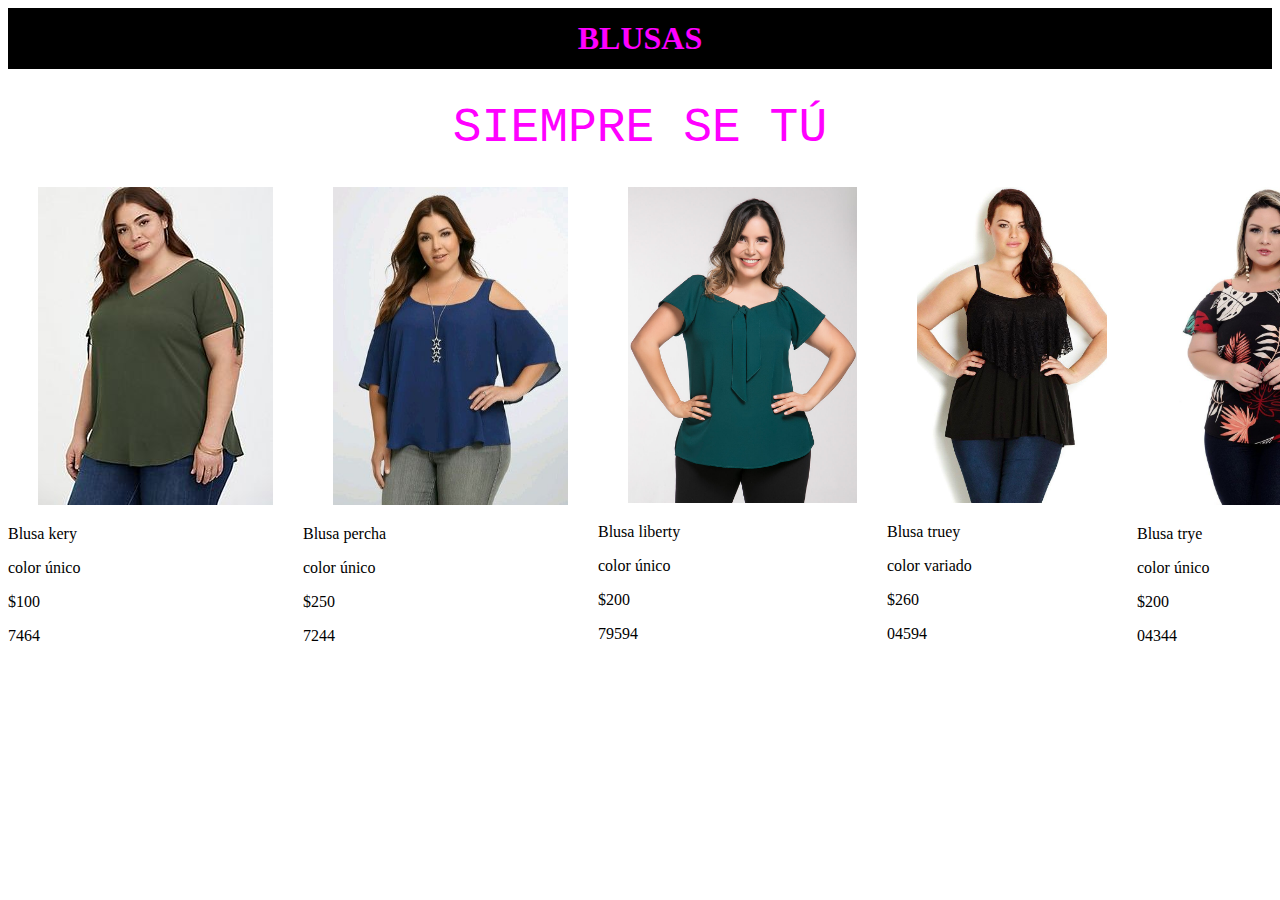
<file: blusas.html>
<!DOCTYPE html>
<html lang="en">

<head>
  <meta charset="UTF-8">
  <meta http-equiv="X-UA-Compatible" content="IE=edge">
  <meta name="viewport" content="width=device-width, initial-scale=1.0">
  <title>Document</title>
  <link rel="stylesheet" type="text/css" href="estilo/estilos.css">
</head>

<body>

  <div>
    <a href="index.html/blusas.html"></a>
  </div>
  <div class="page-nav">
    <h1>
      <center>BLUSAS</center>
    </h1>
  </div>



  </div>
  <main class="contenedor1">

    <center>
      <h1 class="nuestros-productos">SIEMPRE SE TÚ</h1>
    </center>
    <div class="productos">
      <div class="producto">
        <div class="producto-blanco">
          <img src="ropa/blusa1.jpg" alt="playa" width="235" HSPACE="30">

        </div>
        <div class="producto-informacion">
          <p class="producto-nombre">Blusa kery</p>
          <p class="producto-color"> color único</p>
          <p class="producto-precio">$100</p>
          <p class="producto-codigo">7464</p>

        </div>
      </div>
      <div class="producto">
        <div class="producto-blanco">
          <img src="ropa/blusa2.jpg" alt="playa" width="235" HSPACE="30">

        </div>
        <div class="producto-informacion">
          <p class="producto-nombre">Blusa percha</p>
          <p class="producto-color"> color único</p>
          <p class="producto-precio">$250</p>
          <p class="producto-codigo">7244</p>

        </div>
      </div>
      <div class="producto">
        <div class="producto-blanco">
          <img src="ropa/blusa3.jpg" alt="playa" width="229" HSPACE="30">

        </div>
        <div class="producto-informacion">
          <p class="producto-nombre">Blusa liberty</p>
          <p class="producto-color"> color único</p>
          <p class="producto-precio">$200</p>
          <p class="producto-codigo">79594</p>

        </div>
      </div>
      <div class="producto">
        <div class="producto-blanco">
          <img src="ropa/blusa4.jpg" alt="playa" width="190" HSPACE="30">

        </div>
        <div class="producto-informacion">
          <p class="producto-nombre">Blusa truey</p>
          <p class="producto-color"> color variado</p>
          <p class="producto-precio">$260</p>
          <p class="producto-codigo">04594</p>


        </div>
      </div>
      <div class="producto">
        <div class="producto-blanco">
          <img src="ropa/blusa5.jpg" alt="playa" width="212" HSPACE="30">

        </div>
        <div class="producto-informacion">
          <p class="producto-nombre">Blusa trye</p>
          <p class="producto-color"> color único</p>
          <p class="producto-precio">$200</p>
          <p class="producto-codigo">04344</p>


        </div>
      </div>
      <div class="producto">
        <div class="producto-blanco">
          <img src="ropa/blusa6.jpg" alt="playa" width="260" HSPACE="30">

        </div>
        <div class="producto-informacion">
          <p class="producto-nombre">Blusa bloop</p>
          <p class="producto-color"> color único</p>
          <p class="producto-precio">$200</p>
          <p class="producto-codigo">03444</p>

        </div>







</body>

</html>
</file>
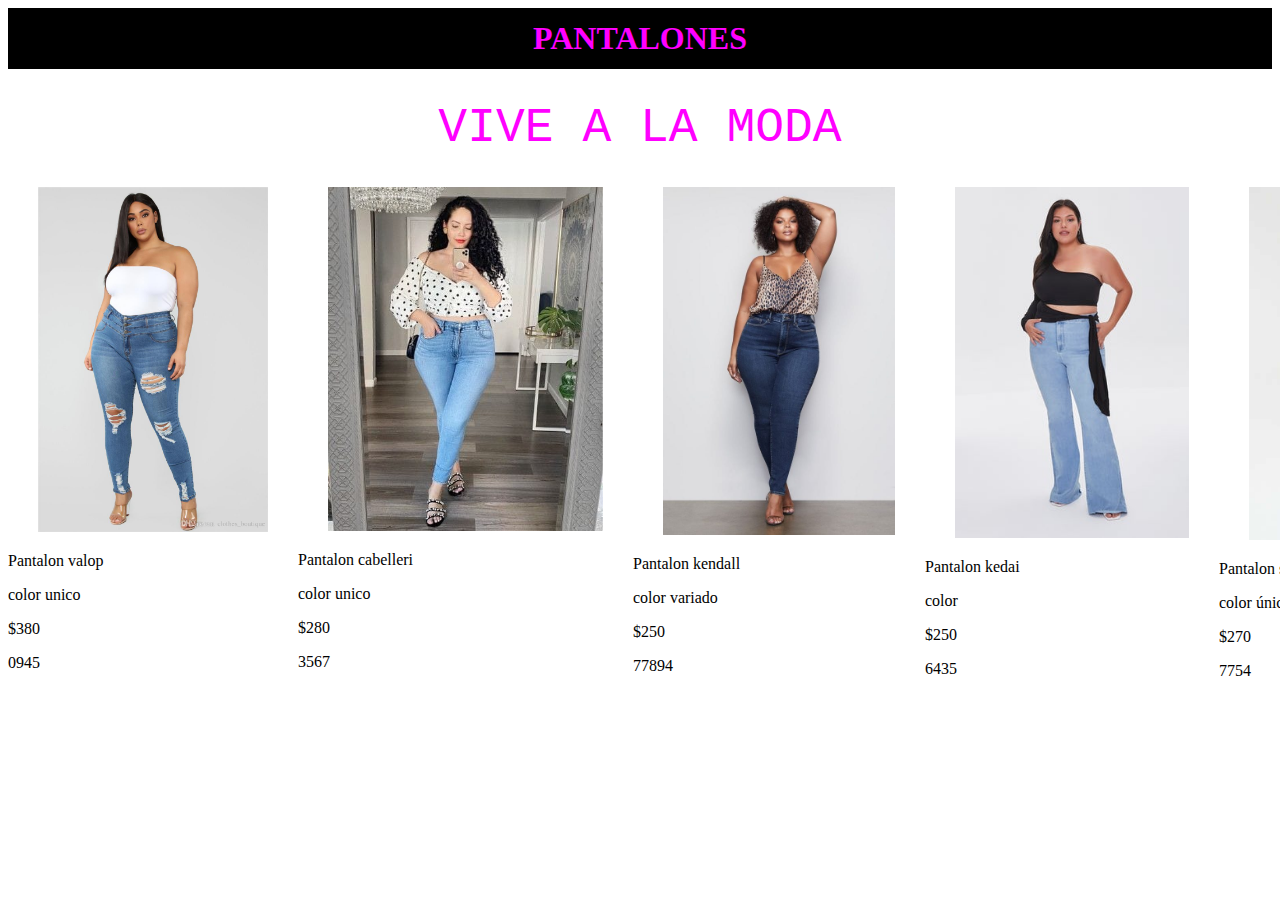
<file: pantalones.html>
<!DOCTYPE html>
<html lang="en">

<head>
    <meta charset="UTF-8">
    <meta http-equiv="X-UA-Compatible" content="IE=edge">
    <meta name="viewport" content="width=device-width, initial-scale=1.0">
    <title>Document</title>
    <link rel="stylesheet" type="text/css" href="estilo/estilos.css">
</head>

<body>

    <div>
        <a href="index.html/pantalones.html"></a>


    </div>
    <div class="page-nav">

        <h1>
            <center> PANTALONES</center>
        </h1>


    </div>

    <main class="contenedor2">

        <center>
            <h1 class="nuestros-productos">VIVE A LA MODA</h1>
        </center>
        <div class="productos">
            <div class="producto">
                <div class="producto-blanco">
                    <img src="ropa/pantalon1.jpg" playa" width="230" HSPACE="30">

                </div>
                <div class="producto-informacion">
                    <p class="producto-nombre">Pantalon valop</p>
                    <p class="producto-color"> color unico</p>
                    <p class="producto-precio">$380</p>
                    <p class="producto-codigo">0945</p>

                </div>
            </div>
            <div class="producto">
                <div class="producto-blanco">
                    <img src="ropa/pantalon2.jpg" alt="playa" width="275" HSPACE="30">

                </div>
                <div class="producto-informacion">
                    <p class="producto-nombre">Pantalon cabelleri</p>
                    <p class="producto-color"> color unico</p>
                    <p class="producto-precio">$280</p>
                    <p class="producto-codigo">3567</p>

                </div>
            </div>
            <div class="producto">
                <div class="producto-blanco">
                    <img src="ropa/pantalon3.jpg" alt="playa" width="232" HSPACE="30">

                </div>
                <div class="producto-informacion">
                    <p class="producto-nombre">Pantalon kendall</p>
                    <p class="producto-color"> color variado</p>
                    <p class="producto-precio">$250</p>
                    <p class="producto-codigo">77894</p>

                </div>
            </div>
            <div class="producto">
                <div class="producto-blanco">
                    <img src="ropa/pantalon4.jpg" alt="playa" width="234" HSPACE="30">

                </div>
                <div class="producto-informacion">
                    <p class="producto-nombre">Pantalon kedai</p>
                    <p class="producto-color"> color </p>
                    <p class="producto-precio">$250</p>
                    <p class="producto-codigo">6435</p>


                </div>
            </div>
            <div class="producto">
                <div class="producto-blanco">
                    <img src="ropa/pantalon5.jpg" alt="playa" width="275" HSPACE="30">

                </div>
                <div class="producto-informacion">
                    <p class="producto-nombre">Pantalon sol</p>
                    <p class="producto-color"> color único</p>
                    <p class="producto-precio">$270</p>
                    <p class="producto-codigo">7754</p>

                </div>
            </div>
            <div class="producto">
                <div class="producto-blanco">
                    <img src="ropa/pant6.jpg" alt="playa" width="215" HSPACE="30">

                </div>
                <div class="producto-informacion">
                    <p class="producto-nombre">Pantalon elitt</p>
                    <p class="producto-color"> color variado</p>
                    <p class="producto-precio">$300</p>
                    <p class="producto-codigo">9474</p>

                </div>
            </div>

    </main>









</body>

</html>
</file>
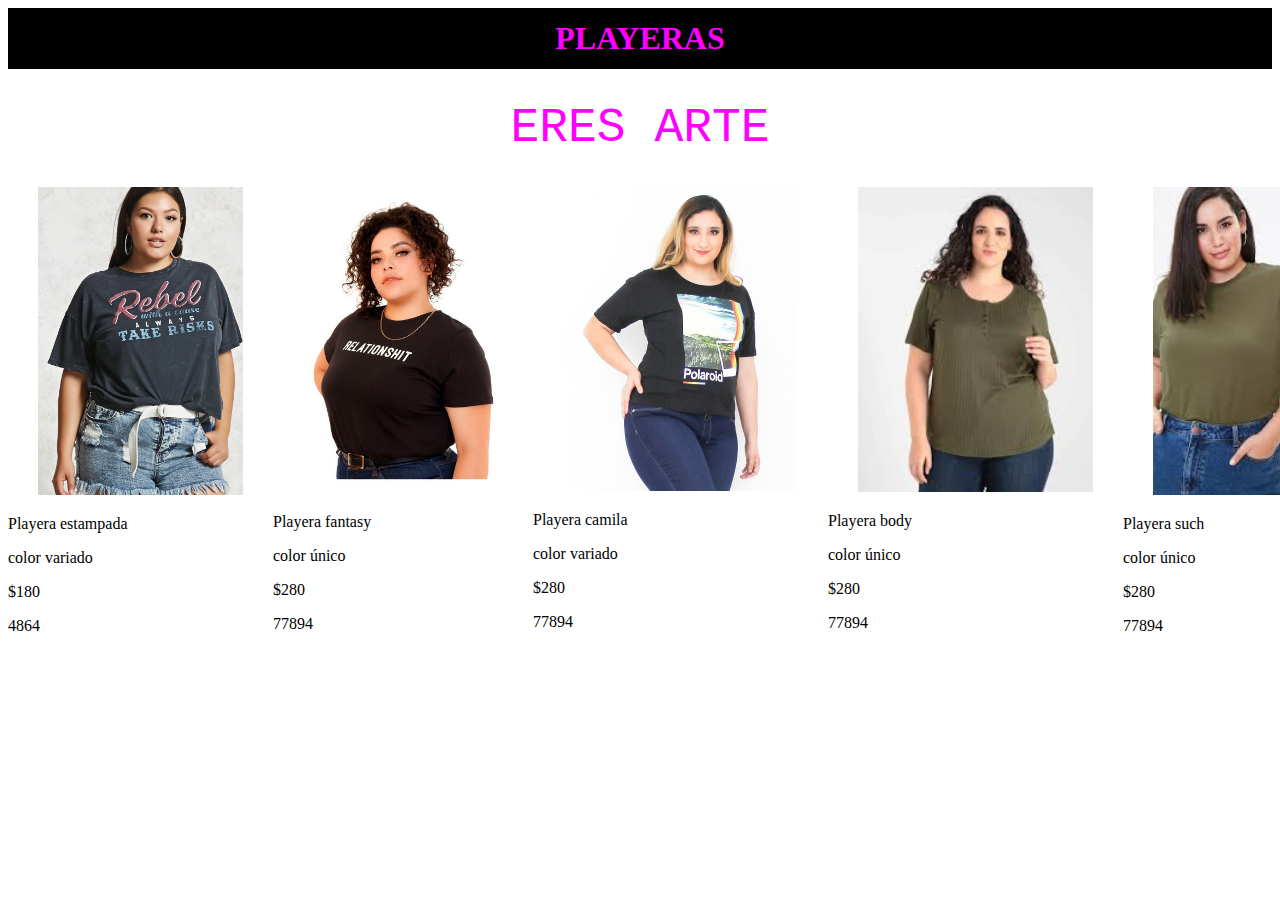
<file: playeras.html>
<!DOCTYPE html>
<html lang="en">

<head>
    <meta charset="UTF-8">
    <meta http-equiv="X-UA-Compatible" content="IE=edge">
    <meta name="viewport" content="width=device-width, initial-scale=1.0">
    <title>tienda</title>
    <link rel="stylesheet" type="text/css" href="estilo/estilos.css">

</head>

<body>


    <div>
        <a href="index.html/playeras.html"></a>


    </div>
    <div class="page-nav">

        <h1>
            <center> PLAYERAS</center>
        </h1>


    </div>

    <main class="contenedor2">

        <center>
            <h1 class="nuestros-productos">ERES ARTE</h1>
        </center>
        <div class="productos">
            <div class="producto">
                <div class="producto-blanco">
                    <img src="ropa/playera1.jpg" alt="playa" width="205" HSPACE="30">

                </div>
                <div class="producto-informacion">
                    <p class="producto-nombre">Playera estampada</p>
                    <p class="producto-color"> color variado</p>
                    <p class="producto-precio">$180</p>
                    <p class="producto-codigo">4864</p>


                </div>
            </div>
            <div class="producto">
                <div class="producto-blanco">
                    <img src="ropa/playera2.jpg" alt="playa" width="200" HSPACE="30">

                </div>
                <div class="producto-informacion">
                    <p class="producto-nombre">Playera fantasy</p>
                    <p class="producto-color"> color único</p>
                    <p class="producto-precio">$280</p>
                    <p class="producto-codigo">77894</p>

                </div>
            </div>
            <div class="producto">
                <div class="producto-blanco">
                    <img src="ropa/playera3.jpg" alt="playa" width="235" HSPACE="30">

                </div>
                <div class="producto-informacion">
                    <p class="producto-nombre">Playera camila</p>
                    <p class="producto-color"> color variado</p>
                    <p class="producto-precio">$280</p>
                    <p class="producto-codigo">77894</p>

                </div>
            </div>
            <div class="producto">
                <div class="producto-blanco">
                    <img src="ropa/playera4.jpg" alt="playa" width="235" HSPACE="30">

                </div>
                <div class="producto-informacion">
                    <p class="producto-nombre">Playera body</p>
                    <p class="producto-color"> color único</p>
                    <p class="producto-precio">$280</p>
                    <p class="producto-codigo">77894</p>

                </div>
            </div>
            <div class="producto">
                <div class="producto-blanco">
                    <img src="ropa/playera5.jpg" alt="playa" width="205" HSPACE="30">

                </div>
                <div class="producto-informacion">
                    <p class="producto-nombre">Playera such</p>
                    <p class="producto-color"> color único</p>
                    <p class="producto-precio">$280</p>
                    <p class="producto-codigo">77894</p>

                </div>
            </div>
            <div class="producto">
                <div class="producto-blanco">
                    <img src="ropa/playera6.jpg" alt="playa" width="220" HSPACE="30">

                </div>
                <div class="producto-informacion">
                    <p class="producto-nombre">Playera delit</p>
                    <p class="producto-color"> color variado</p>
                    <p class="producto-precio">$280</p>
                    <p class="producto-codigo">77894</p>

                </div>
            </div>

    </main>



    </div>








</body>

</html>
</file>
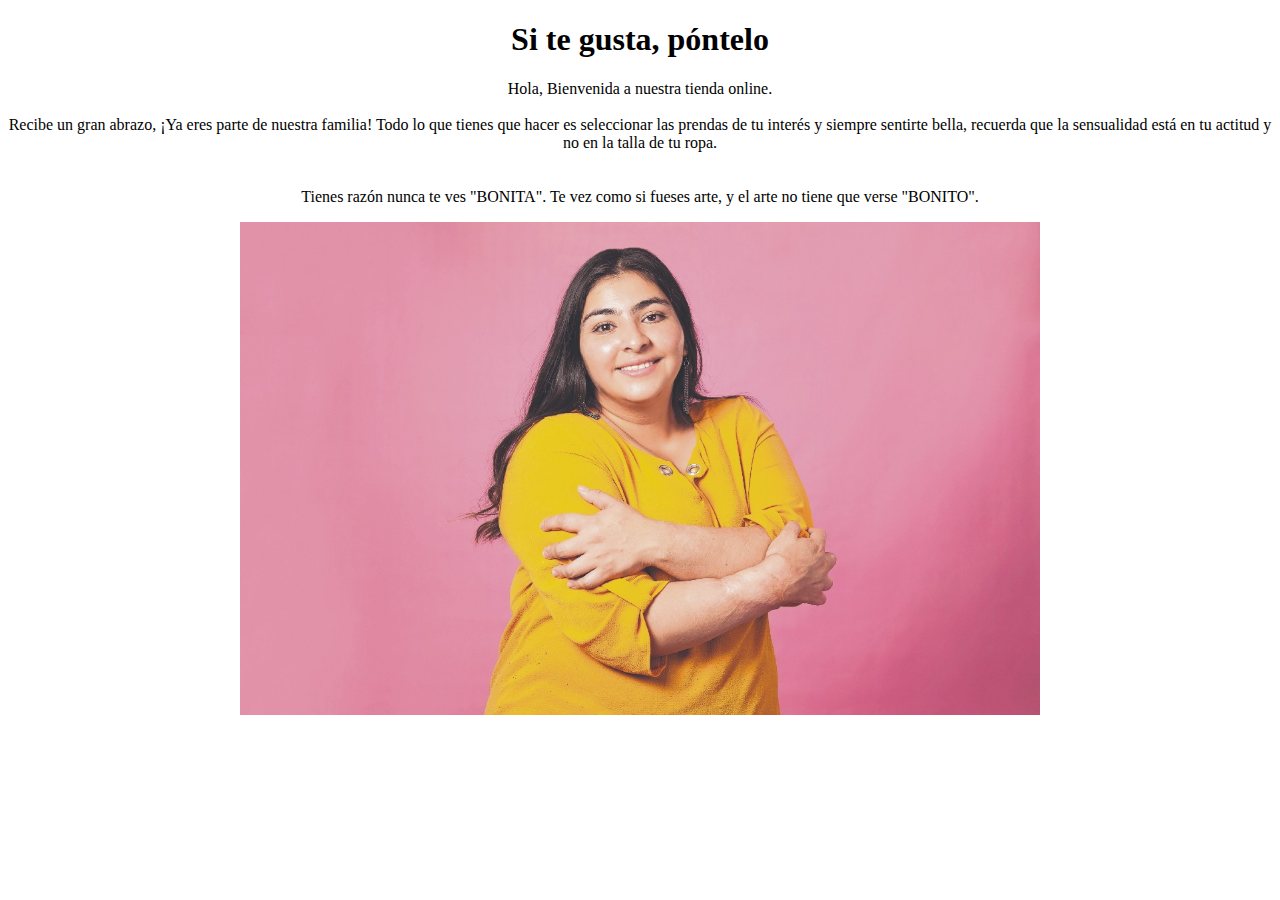
<file: quienessomos.html>
<!DOCTYPE html>
<html lang="en">
<head>
    <meta charset="UTF-8">
    <meta http-equiv="X-UA-Compatible" content="IE=edge">
    <meta name="viewport" content="width=device-width, initial-scale=1.0">
    <title>Quienes somos</title>
</head>
<body bgcolor="#FFFFFF" >
    
    <h1><center> Si te gusta, póntelo</center></h1>
   <div>
       <a href="index.html/quienessomos.html"></a>
       <p><center> <center>
        Hola, Bienvenida a nuestra tienda online.
        <br><br>
        Recibe un gran abrazo, ¡Ya eres parte de nuestra familia! Todo lo que tienes que hacer es seleccionar las prendas de tu interés y siempre sentirte bella,
         recuerda que la sensualidad está en tu actitud y no en la talla de tu ropa.


  <br><br><br>
   Tienes razón nunca te ves "BONITA". 
    Te vez como si fueses arte, y el arte no 
   tiene que verse "BONITO". 
       </center>

       </center>
         </p>
        <center><img src="ropa/auto.jpg" width="800"></center> 
   </div>
</body>
</html>
</file>
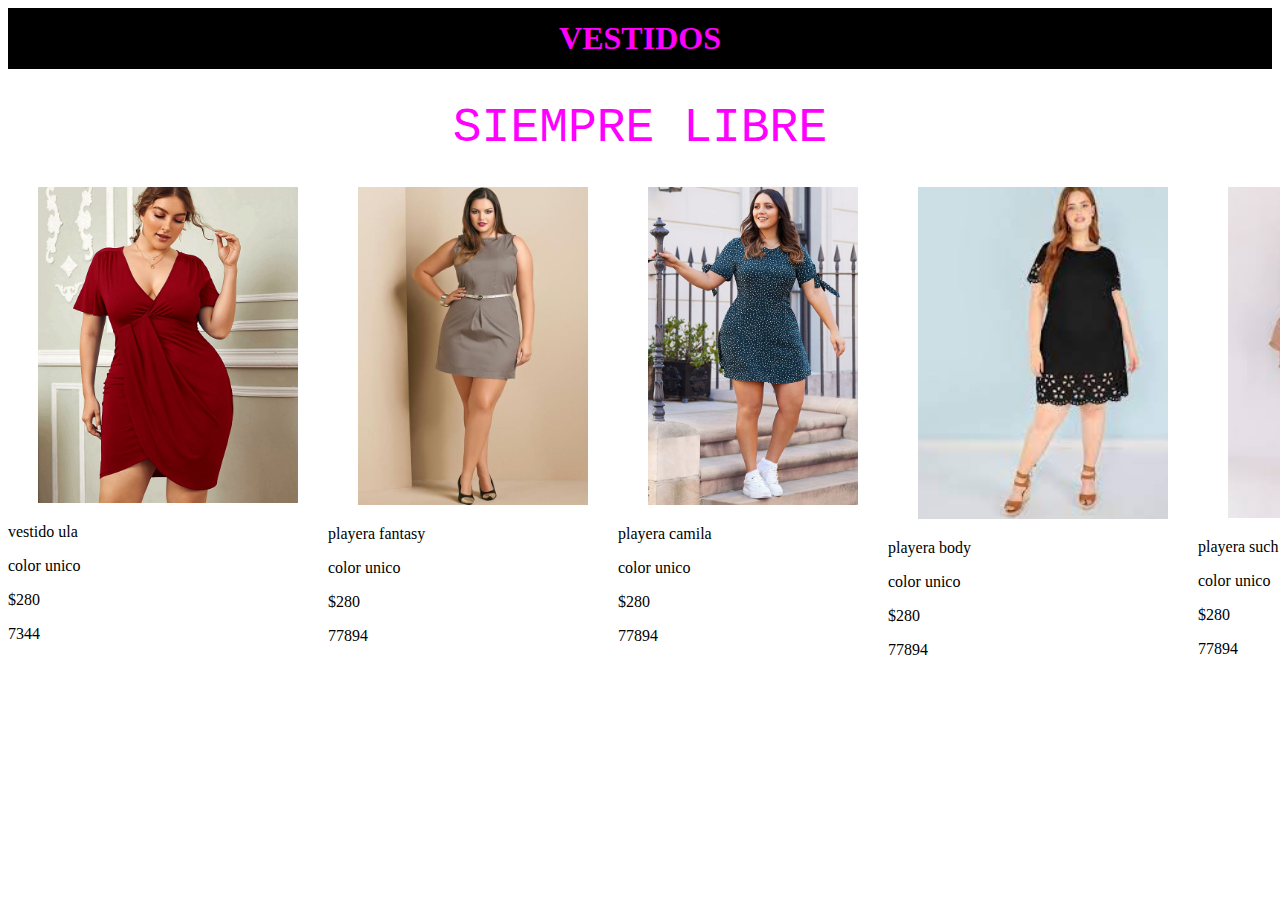
<file: vestidos.html>
<!DOCTYPE html>
<html lang="en">

<head>
    <meta charset="UTF-8">
    <meta http-equiv="X-UA-Compatible" content="IE=edge">
    <meta name="viewport" content="width=device-width, initial-scale=1.0">
    <title>Document</title>
    <link rel="stylesheet" type="text/css" href="estilo/estilos.css">
</head>

<body>

   
    <div>
        <a href="index.html/vestidos.html"></a>


    </div>
    <div class="page-nav">

        <h1>
            <center> VESTIDOS</center>
        </h1>


    </div>

        <main class="contenedor2">

            <center>
                <h1 class="nuestros-productos">SIEMPRE LIBRE</h1>
            </center>
            <div class="productos">
                <div class="producto">
                    <div class="producto-blanco">
                        <img src="ropa/vestido1.png" alt="playa" width="260" HSPACE="30">

                    </div>
                    <div class="producto-informacion">
                        <p class="producto-nombre">vestido ula</p>
                        <p class="producto-color"> color unico</p>
                        <p class="producto-precio">$280</p>
                        <p class="producto-codigo">7344</p>
                     
                    </div>
                </div>
                <div class="producto">
                    <div class="producto-blanco">
                        <img src="ropa/vestido2.jpg" alt="playa" width="230" HSPACE="30">

                    </div>
                    <div class="producto-informacion">
                        <p class="producto-nombre">playera fantasy</p>
                        <p class="producto-color"> color unico</p>
                        <p class="producto-precio">$280</p>
                        <p class="producto-codigo">77894</p>
                       
                    </div>
                </div>
                <div class="producto">
                    <div class="producto-blanco">
                        <img src="ropa/vestido3.jpg" alt="playa" width="210" HSPACE="30">

                    </div>
                    <div class="producto-informacion">
                        <p class="producto-nombre">playera camila</p>
                        <p class="producto-color"> color unico</p>
                        <p class="producto-precio">$280</p>
                        <p class="producto-codigo">77894</p>
                        
                    </div>
                </div>
                <div class="producto">
                    <div class="producto-blanco">
                        <img src="ropa/vestidos4.jpg" alt="playa" width="250" HSPACE="30">

                    </div>
                    <div class="producto-informacion">
                        <p class="producto-nombre">playera body</p>
                        <p class="producto-color"> color unico</p>
                        <p class="producto-precio">$280</p>
                        <p class="producto-codigo">77894</p>
                       

                    </div>
                </div>
                <div class="producto">
                    <div class="producto-blanco">
                        <img src="ropa/vestidos5.jpg" alt="playa" width="220" HSPACE="30">

                    </div>
                    <div class="producto-informacion">
                        <p class="producto-nombre">playera such</p>
                        <p class="producto-color"> color unico</p>
                        <p class="producto-precio">$280</p>
                        <p class="producto-codigo">77894</p>
                       
                    </div>
                </div>
                <div class="producto">
                    <div class="producto-blanco">
                        <img src="ropa/vestido6.jpg" alt="playa" width="265" HSPACE="30">

                    </div>
                    <div class="producto-informacion">
                        <p class="producto-nombre">playera delit</p>
                        <p class="producto-color"> color unico</p>
                        <p class="producto-precio">$280</p>
                        <p class="producto-codigo">77894</p>
                      
                    </div>
                </div>

        </main>


    </body>

</html>
</file>
<file: estilo/estilos.css>
header{
    background-color: black;
}
#menu ul{
    padding: 0;
}

#menu li a{
    text-decoration: none;
    color: fuchsia;
    padding: 100px;
    font-size: 33px; 
   
}
#menu li{
    display: inline;
   
}

.page-nav{
    background-color:black;
    color: fuchsia;
    border: 2px solid black;
    position:relative;
}
.page-nav h1{
    margin: 10px;
}


.nuestros-productos{
    font-family: 'Courier New', Courier, monospace;
    color: fuchsia;
    font-size: 3rem;
    text-align: center;
    text-transform: uppercase;
    font-weight: 500;
}
.productos{
    display: grid;
    grid-template-columns: repeat(6,3fr);
}

.banner-container{
    display: flex;
    align-items: center;
    justify-content: center;
}
</file>
